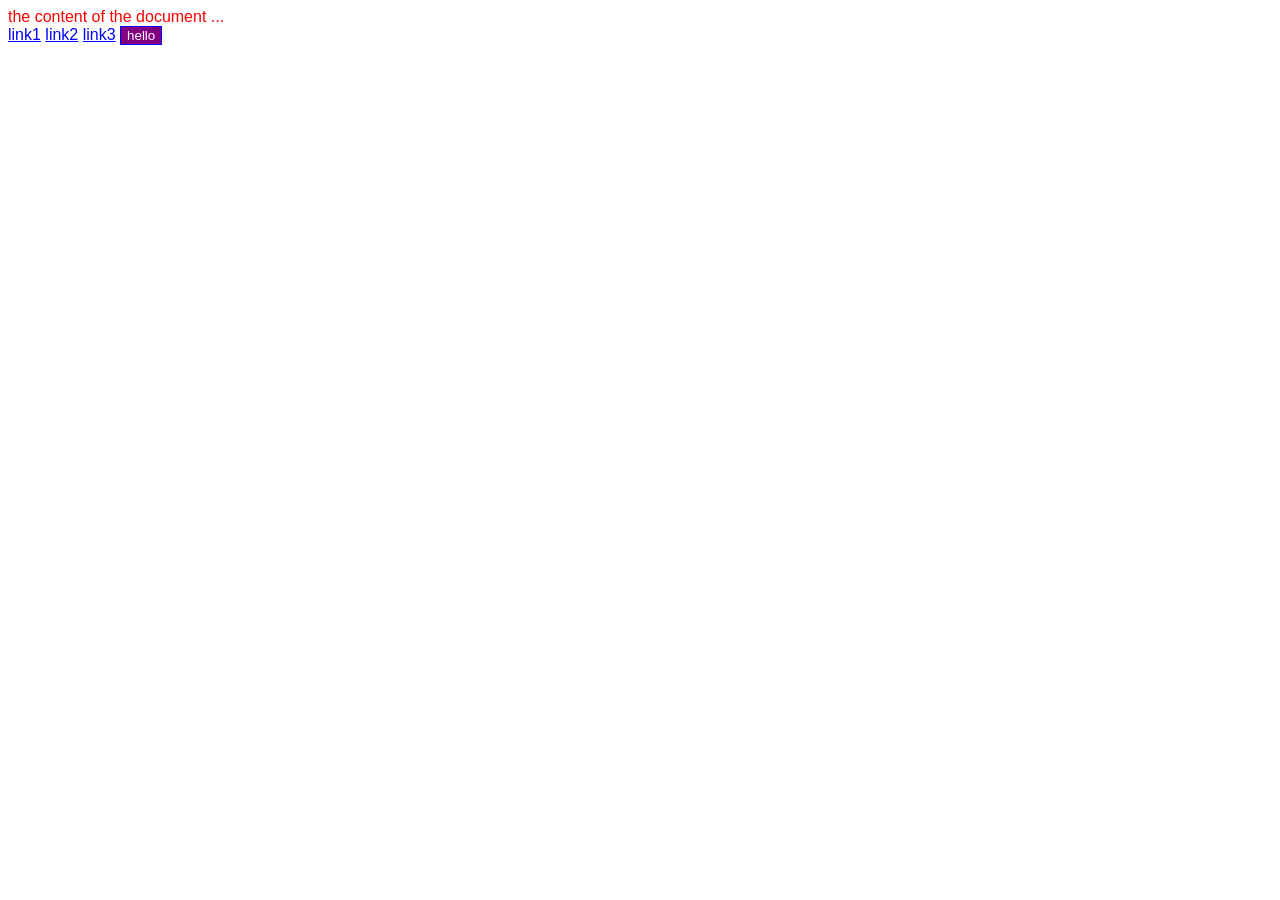
<file: demo/index.html>
<!DOCTYPE html>
<html lang="en">

<head>
    <meta charset="UTF-8">
    <meta name="viewport" content="width=device-width, initial-scale=1.0">
    <title>demo</title>
    <link rel="stylesheet" href="styles.css">

</head>

<body>
    <div>the content of the document ...</div>

    <a href="www.google.com">link1</a>
    <a href="www.google.com">link2</a>
    <a href="www.google.com">link3</a>

    <button>hello</button>



</body>

</html>
</file>
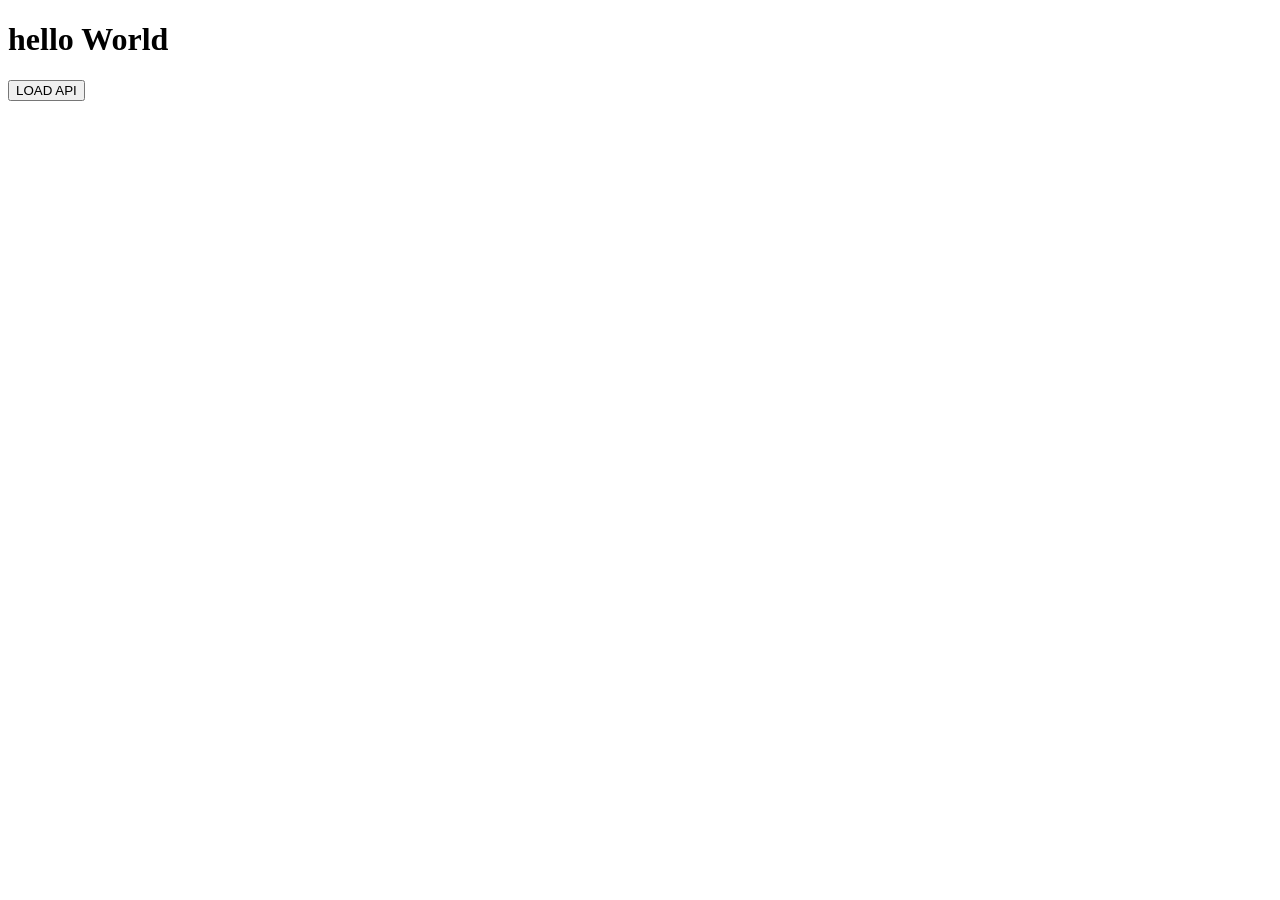
<file: templates/index.html>
<!DOCTYPE html>
<html lang="en">
<head>
    <meta charset="UTF-8">
    <meta name="viewport" content="width=device-width, initial-scale=1.0">
    <title>Document</title>
</head>
<body>
    <h1>hello World</h1>
    <p id="message"></p>
    <button onclick="loadAPI()">LOAD API</button>

</body>

<script>
    async function loadAPI() {
        let response = await fetch('/data');
        if (!response.ok) {
            console.log('request failed /data');
            return;
        }
        let res = await response.json();
        console.log(res);
        document.getElementById('message').innerHTML = res.message

    }
</script>
</html>
</file>
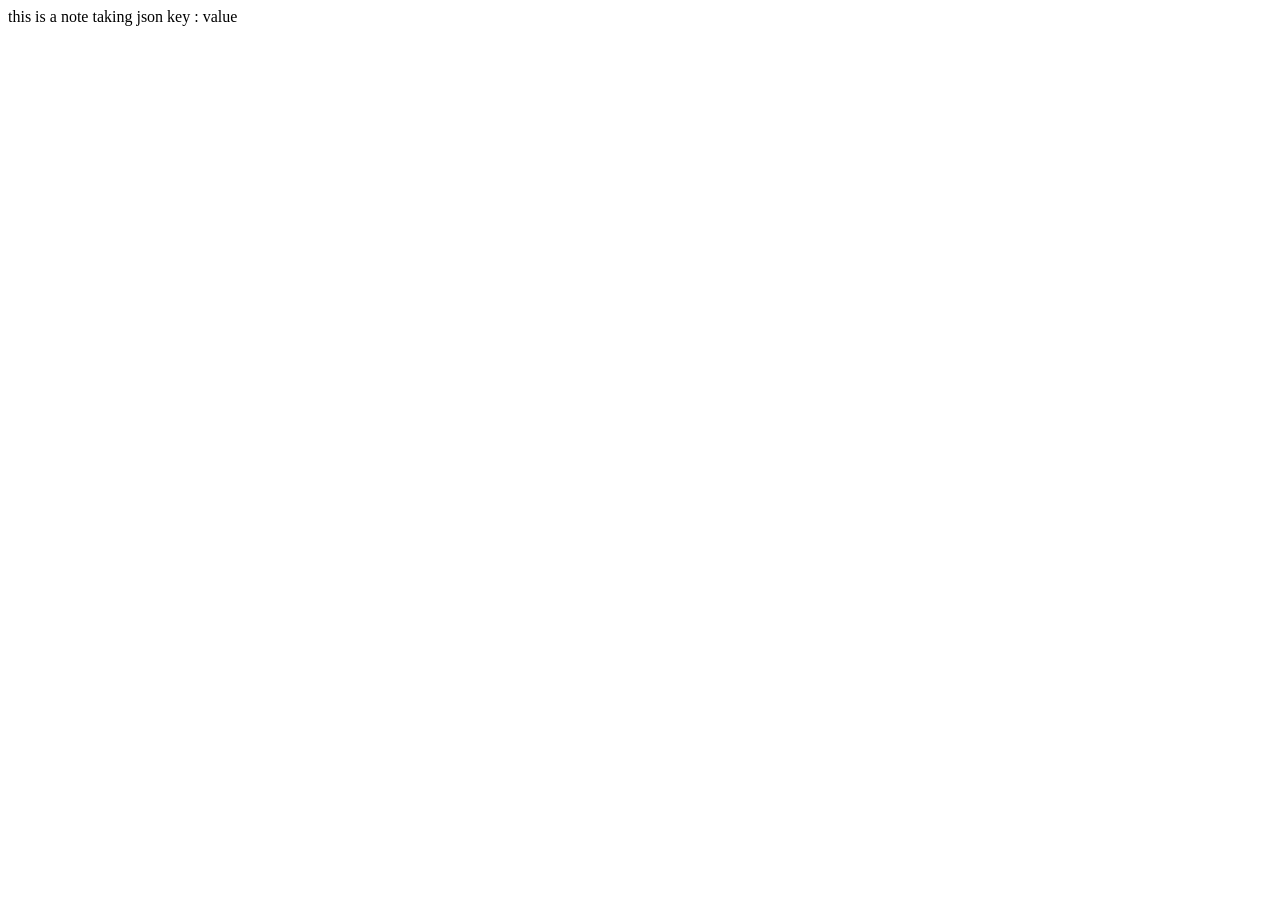
<file: templates/notetaking.html>
<!DOCTYPE html>
<html lang="en">
<head>
    <meta charset="UTF-8">
    <meta name="viewport" content="width=device-width, initial-scale=1.0">
    <title>note_taking</title>
</head>
<body>
    this is a note taking

    json key : value 
</body>
</html>
</file>
<file: demo/styles.css>
body {
    font-family:  helvetica;
    color: red;
}

a {
    color: blue;
}

button {
    background-color: purple;
    color: white;
    border: 1px solid blue;
}
</file>
